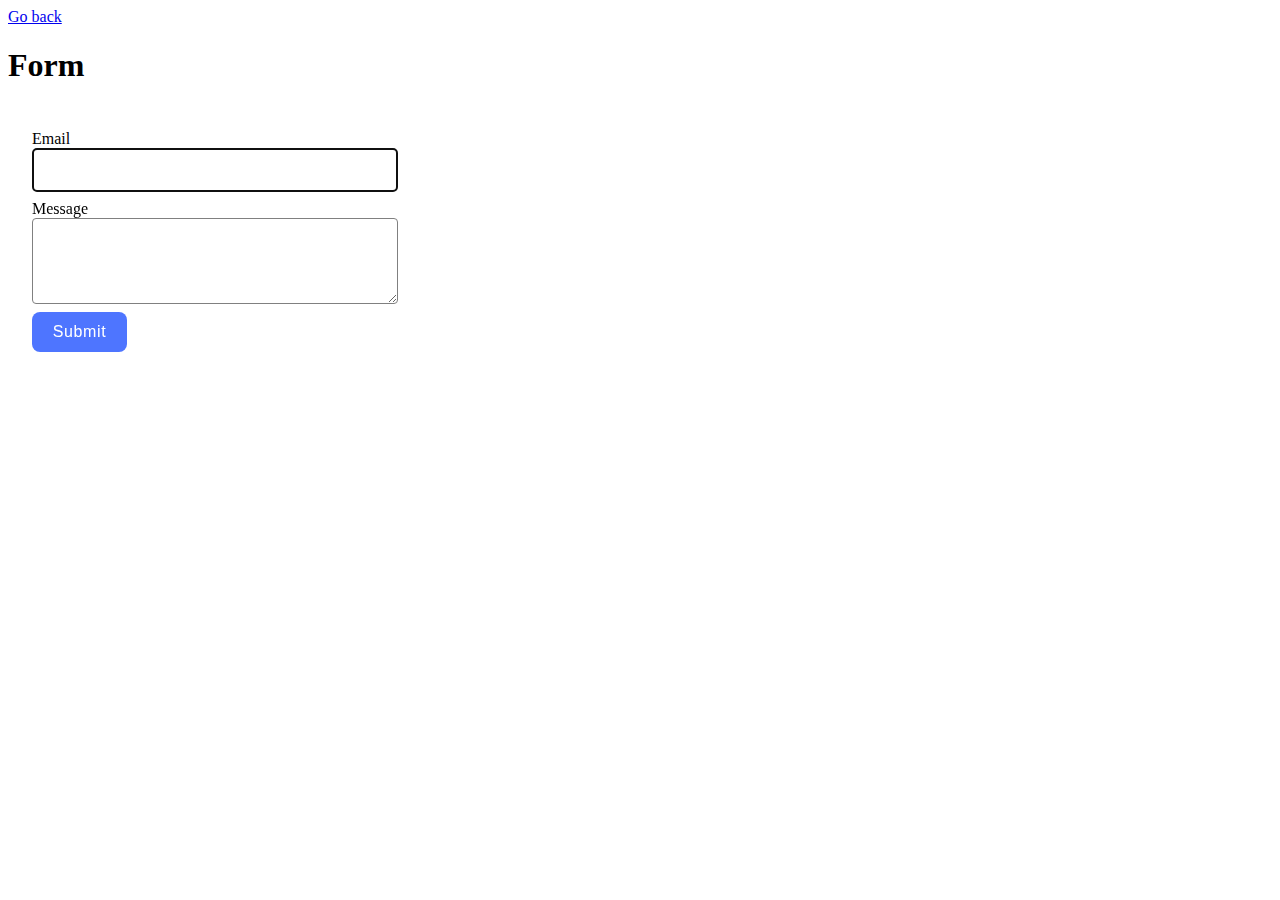
<file: src/2-form.html>
<!DOCTYPE html>
<html lang="en">
  <head>
    <meta charset="UTF-8" />
    <meta http-equiv="X-UA-Compatible" content="IE=edge" />
    <meta name="viewport" content="width=device-width, initial-scale=1.0" />
    <title>Form</title>
    <link rel="stylesheet" href="./css/form.css" />
  </head>
  <body>
    <main>
      <div class="container">
        <a class="back-link" href="./index.html">Go back</a>
        <h1 class="main-title">Form</h1>
        <form class="feedback-form" autocomplete="off">
          <label>
            Email
            <input type="email" name="email" autofocus />
          </label>
          <label>
            Message
            <textarea name="message" rows="8"></textarea>
          </label>
          <button type="submit">Submit</button>
        </form>
      </div>
    </main>
    <script type="module" src="./js/2-form.js"></script>
  </body>
</html>
</file>
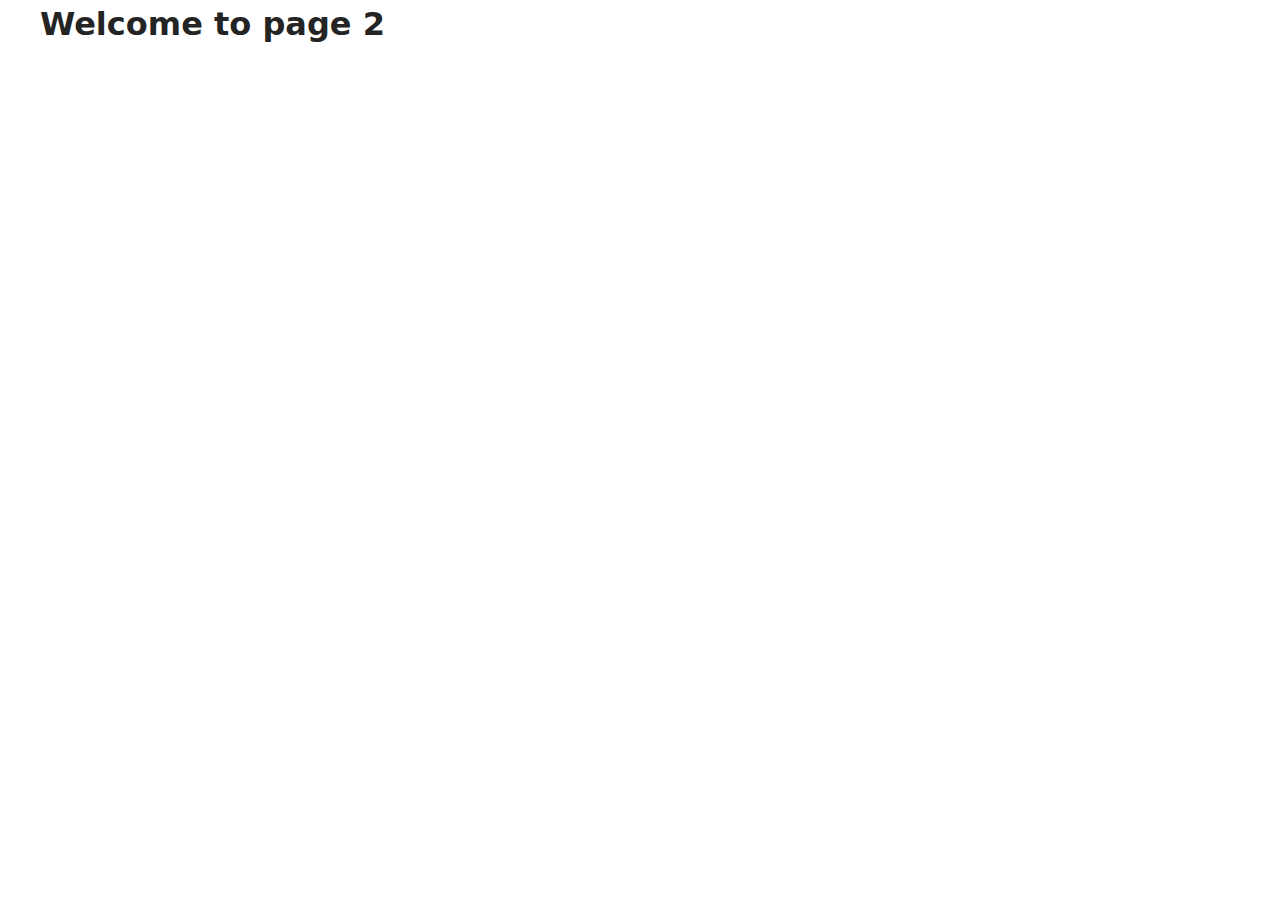
<file: src/page-2.html>
<!DOCTYPE html>
<html lang="en">
  <head>
    <meta charset="UTF-8" />
    <meta http-equiv="X-UA-Compatible" content="IE=edge" />
    <meta name="viewport" content="width=device-width, initial-scale=1.0" />
    <title>Page 2</title>
    <link rel="stylesheet" href="./css/styles.css" />
  </head>
  <body>
    <load
      src="./partials/header.html"
      icon-path="./img/sprite.svg#logo"
      highlight-act="active"
    />

    <main>
      <div class="container">
        <h1 class="main-title">
          <span class="main-title-gradient">Welcome</span> to page 2
        </h1>
        <load src="./partials/back-link.html" />
      </div>
    </main>

    <load src="./partials/footer.html" />
  </body>
</html>
</file>
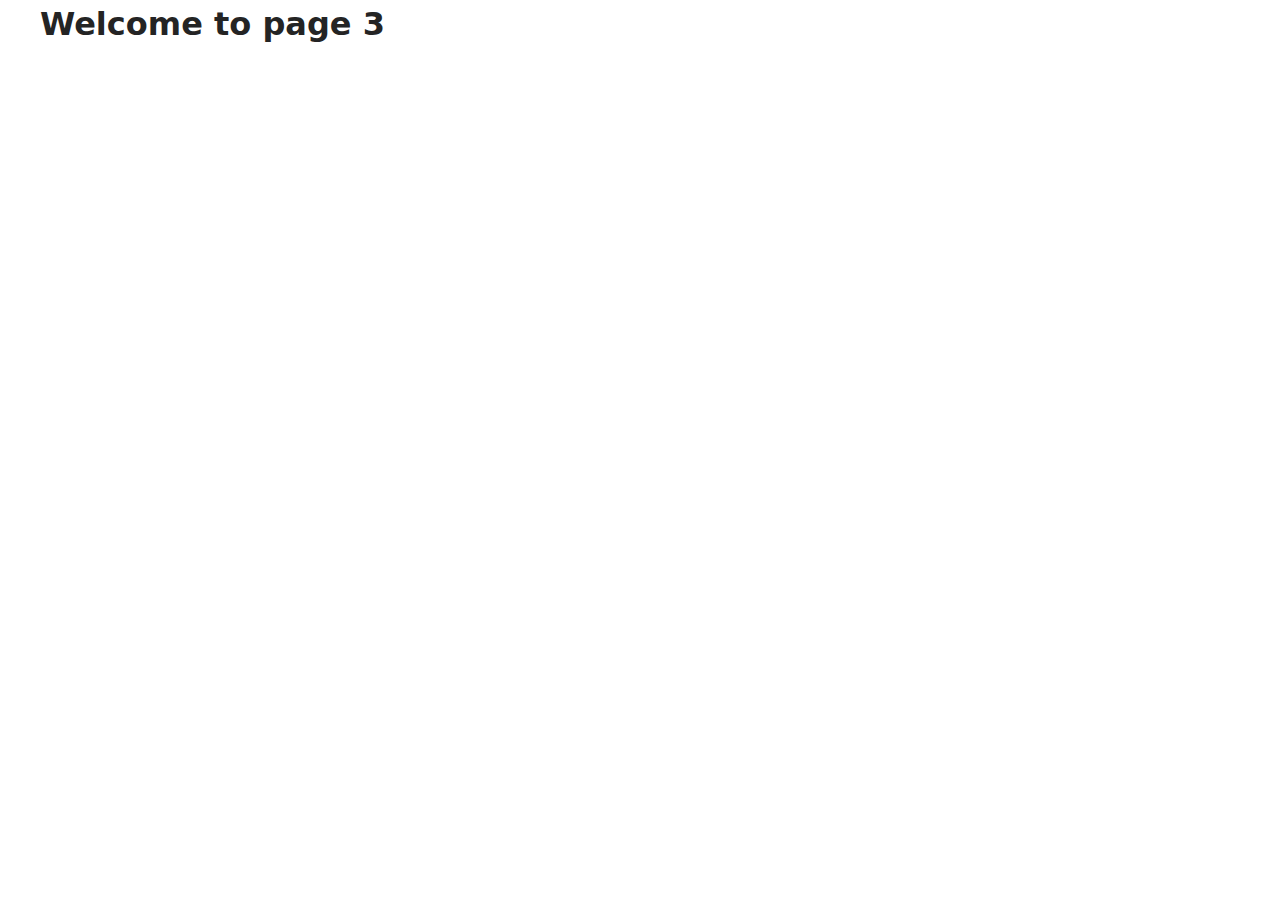
<file: src/page-3.html>
<!DOCTYPE html>
<html lang="en">
  <head>
    <meta charset="UTF-8" />
    <meta http-equiv="X-UA-Compatible" content="IE=edge" />
    <meta name="viewport" content="width=device-width, initial-scale=1.0" />
    <title>Page 3</title>
    <link rel="stylesheet" href="./css/styles.css" />
  </head>
  <body>
    <load
      src="./partials/header.html"
      icon-path="./img/sprite.svg#logo"
      highlight-curr="active"
    />

    <main>
      <div class="container">
        <h1 class="main-title">
          <span class="main-title-gradient">Welcome</span> to page 3
        </h1>
        <load src="./partials/back-link.html" />
      </div>
    </main>

    <load src="./partials/footer.html" />
  </body>
</html>
</file>
<file: src/css/form.css>
.main-title {
}

.feedback-form {
  display: flex;
  flex-direction: column;
  border-radius: 8px;
  padding: 24px;
  width: 408px;
  height: 296px;
  gap: 8px;
  align-items: flex-start;
}

.feedback-form input {
  display: flex;
  flex-direction: column;
  border: 1px solid #808080;
  border-radius: 4px;
  width: 360px;
  height: 40px;
}

.feedback-form textarea {
  display: flex;
  flex-direction: column;
  width: 360px;
  height: 80px;
  border: 1px solid #808080;
  border-radius: 4px;
}

.feedback-form textarea:hover {
  border: 1px solid #000;
  border-radius: 4px;
}

.feedback-form input:hover {
  border: 1px solid #000;
  border-radius: 4px;
}

.feedback-form button {
  border-radius: 8px;
  padding: 8px 16px;
  width: 95px;
  height: 40px;
  background: #4e75ff;
  border: none;
  font-weight: 500;
  font-size: 16px;
  line-height: 150%;
  letter-spacing: 0.04em;
  color: #fff;
}

.feedback-form button:hover {
  background: #6c8cff;
}
</file>
<file: src/css/styles.css>
/**
  |============================
  | include css partials with
  | default @import url()
  |============================
*/
/* Common styles */
@import url('./reset.css');
@import url('./base.css');
@import url('./container.css');
@import url('./animations.css');

/* Sections style */
@import url('./header.css');
@import url('./back-link.css');
</file>
